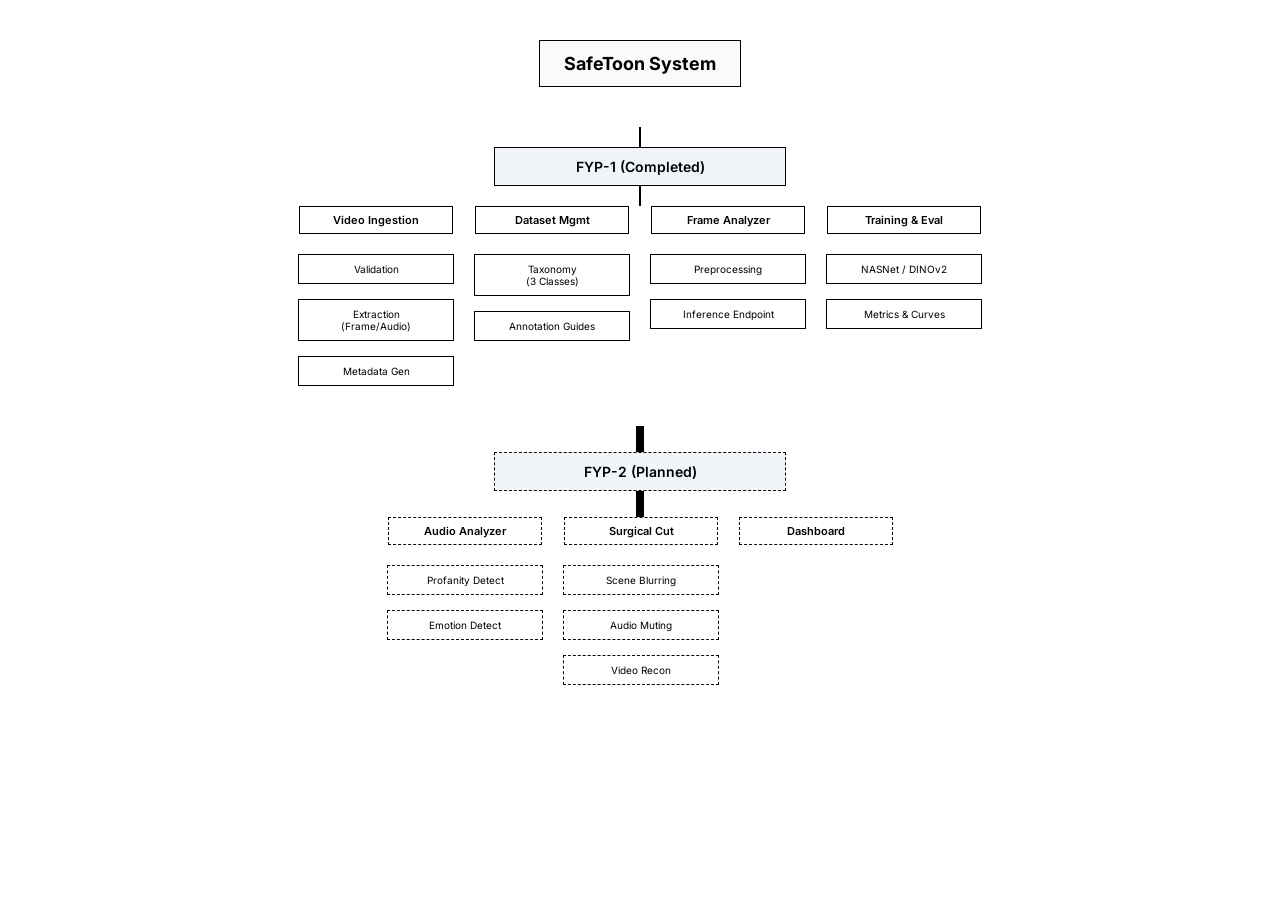
<file: wbs_chart.html>
<!DOCTYPE html>
<html lang="en">
<head>
    <meta charset="UTF-8">
    <title>WBS Chart</title>
    <link href="https://fonts.googleapis.com/css2?family=Inter:wght@400;600;700&display=swap" rel="stylesheet">
    <style>
        body {
            font-family: 'Inter', sans-serif;
            background: white;
            margin: 0;
            padding: 40px;
            display: flex;
            justify-content: center;
        }
        .wbs-container {
            display: flex;
            flex-direction: column;
            align-items: center;
            gap: 40px;
            width: fit-content;
        }
        .node {
            border: 1.5px solid #000;
            padding: 8px 12px;
            text-align: center;
            background: white;
            font-size: 14px;
            min-width: 120px;
            position: relative;
        }
        .root {
            font-weight: 700;
            font-size: 18px;
            padding: 12px 24px;
            background: #f8fafc;
        }
        .phase {
            font-weight: 600;
            background: #f1f5f9;
            padding: 10px 20px;
            width: 250px;
        }
        .module {
            font-weight: 600;
            font-size: 11px;
            padding: 6px;
            width: 140px;
        }
        .task {
            font-size: 10px;
            border-style: solid;
            border-width: 1px;
            margin-top: 10px;
            width: 130px;
            background: #fff;
        }
        .dashed {
            border-style: dashed !important;
        }
        
        .row {
            display: flex;
            gap: 20px;
            justify-content: center;
            position: relative;
        }
        
        /* Connections */
        .connector-v {
            width: 2px;
            background: #000;
            height: 20px;
        }
        
        .tree-level {
            display: flex;
            flex-direction: column;
            align-items: center;
        }
        
        .task-list {
            display: flex;
            flex-direction: column;
            align-items: center;
            gap: 5px;
            margin-top: 10px;
        }

        h1 { font-size: 1.2rem; text-align: center; margin-bottom: 2rem; }
    </style>
</head>
<body>
    <div class="wbs-container" id="wbs-chart">
        <div class="node root">SafeToon System</div>
        
        <!-- FYP-1 -->
        <div class="tree-level">
            <div class="connector-v"></div>
            <div class="node phase">FYP-1 (Completed)</div>
            <div class="connector-v"></div>
            <div class="row">
                <!-- Module 1 -->
                <div class="tree-level">
                    <div class="node module">Video Ingestion</div>
                    <div class="task-list">
                        <div class="node task">Validation</div>
                        <div class="node task">Extraction<br>(Frame/Audio)</div>
                        <div class="node task">Metadata Gen</div>
                    </div>
                </div>
                <!-- Module 2 -->
                <div class="tree-level">
                    <div class="node module">Dataset Mgmt</div>
                    <div class="task-list">
                        <div class="node task">Taxonomy<br>(3 Classes)</div>
                        <div class="node task">Annotation Guides</div>
                    </div>
                </div>
                <!-- Module 3 -->
                <div class="tree-level">
                    <div class="node module">Frame Analyzer</div>
                    <div class="task-list">
                        <div class="node task">Preprocessing</div>
                        <div class="node task">Inference Endpoint</div>
                    </div>
                </div>
                <!-- Module 4 -->
                <div class="tree-level">
                    <div class="node module">Training & Eval</div>
                    <div class="task-list">
                        <div class="node task">NASNet / DINOv2</div>
                        <div class="node task">Metrics & Curves</div>
                    </div>
                </div>
            </div>
        </div>

        <!-- FYP-2 -->
        <div class="tree-level">
            <div class="connector-v dashed"></div>
            <div class="node phase dashed">FYP-2 (Planned)</div>
            <div class="connector-v dashed"></div>
            <div class="row">
                <!-- Module 5 -->
                <div class="tree-level">
                    <div class="node module dashed">Audio Analyzer</div>
                    <div class="task-list">
                        <div class="node task dashed">Profanity Detect</div>
                        <div class="node task dashed">Emotion Detect</div>
                    </div>
                </div>
                <!-- Module 6 -->
                <div class="tree-level">
                    <div class="node module dashed">Surgical Cut</div>
                    <div class="task-list">
                        <div class="node task dashed">Scene Blurring</div>
                        <div class="node task dashed">Audio Muting</div>
                        <div class="node task dashed">Video Recon</div>
                    </div>
                </div>
                <!-- Module 7 -->
                <div class="tree-level">
                    <div class="node module dashed">Dashboard</div>
                </div>
            </div>
        </div>
    </div>
</body>
</html>
</file>
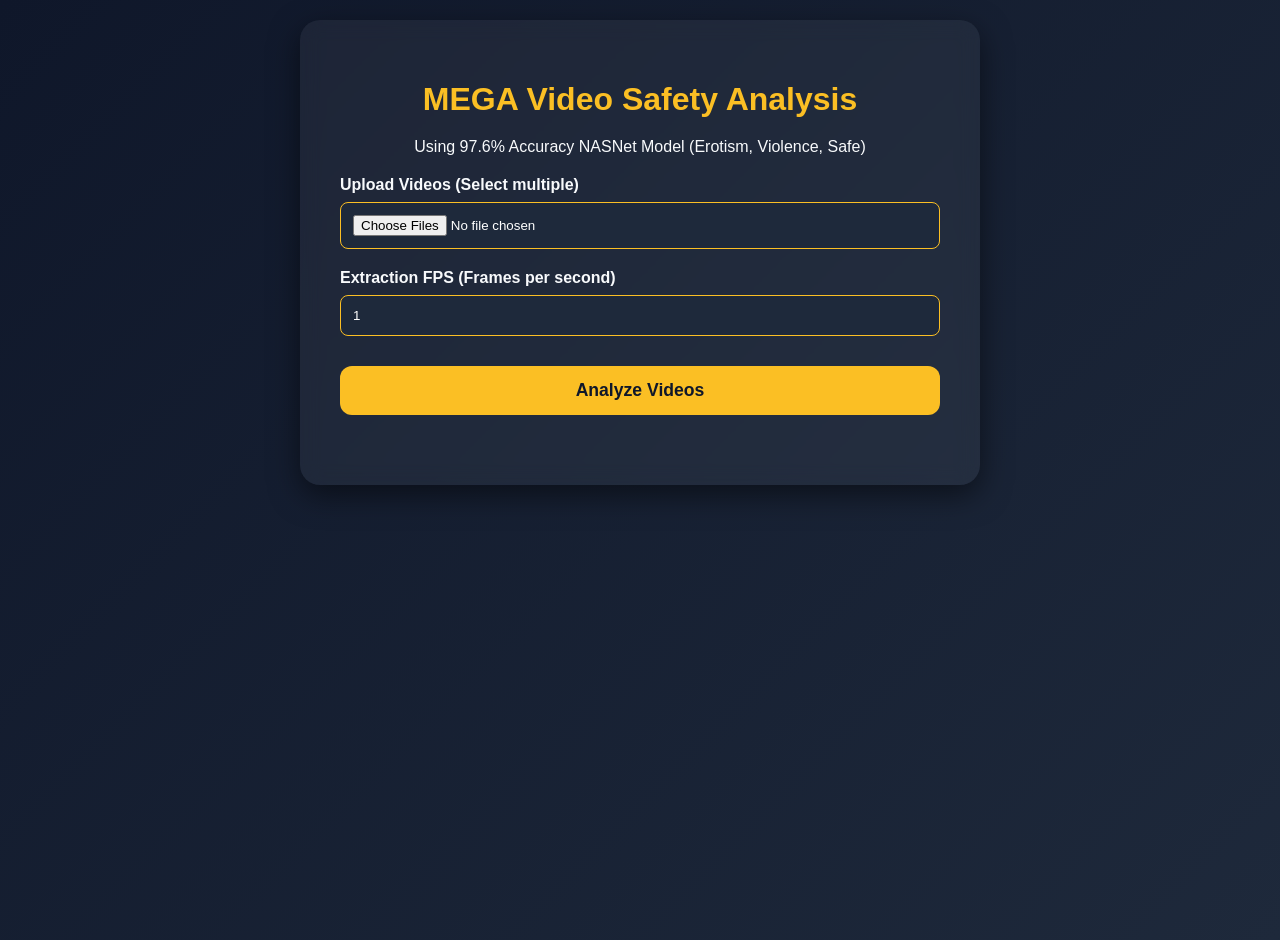
<file: templates/index_mega_video.html>
<!DOCTYPE html>
<html lang="en">
<head>
    <meta charset="UTF-8">
    <meta name="viewport" content="width=device-width, initial-scale=1.0">
    <title>SafeToon - MEGA Video Analysis</title>
    <style>
        body {
            font-family: 'Inter', sans-serif;
            background: linear-gradient(135deg, #0f172a 0%, #1e293b 100%);
            color: #f8fafc;
            display: flex;
            flex-direction: column;
            align-items: center;
            min-height: 100vh;
            margin: 0;
            padding: 20px;
        }
        .container {
            background: rgba(255, 255, 255, 0.05);
            backdrop-filter: blur(10px);
            border-radius: 20px;
            padding: 40px;
            box-shadow: 0 10px 30px rgba(0,0,0,0.5);
            max-width: 600px;
            width: 100%;
            text-align: center;
        }
        h1 { margin-bottom: 20px; color: #fbbf24; }
        .form-group {
            margin: 20px 0;
            text-align: left;
        }
        label { display: block; margin-bottom: 8px; font-weight: bold; }
        input[type="file"], input[type="number"] {
            width: 100%;
            padding: 12px;
            border-radius: 8px;
            background: #1e293b;
            color: white;
            border: 1px solid #fbbf24;
            box-sizing: border-box;
        }
        button {
            background: #fbbf24;
            color: #0f172a;
            border: none;
            padding: 14px 28px;
            border-radius: 12px;
            font-weight: bold;
            font-size: 1.1rem;
            cursor: pointer;
            transition: transform 0.2s, background 0.2s;
            width: 100%;
            margin-top: 10px;
        }
        button:hover { transform: scale(1.02); background: #fcd34d; }
        button:disabled { background: #64748b; cursor: not-allowed; transform: none; }
        #result { margin-top: 30px; text-align: left; }
        .summary-box {
            background: rgba(0, 0, 0, 0.3);
            padding: 20px;
            border-radius: 12px;
            margin-top: 15px;
            border-left: 5px solid #fbbf24;
        }
        .progress-indicator {
            color: #fbbf24;
            font-style: italic;
            margin-bottom: 10px;
        }
    </style>
</head>
<body>
    <div class="container">
        <h1>MEGA Video Safety Analysis</h1>
        <p>Using 97.6% Accuracy NASNet Model (Erotism, Violence, Safe)</p>
        
        <div class="form-group">
            <label for="videoInput">Upload Videos (Select multiple)</label>
            <input type="file" id="videoInput" accept="video/mp4,video/x-m4v,video/*" multiple>
        </div>

        <div class="form-group">
            <label for="fpsInput">Extraction FPS (Frames per second)</label>
            <input type="number" id="fpsInput" value="1" step="0.1" min="0.1">
        </div>

        <button id="processBtn" onclick="processVideo()">Analyze Videos</button>

        <div id="result"></div>
    </div>

    <script>
        async function processVideo() {
            const fileField = document.getElementById('videoInput');
            const fpsInput = document.getElementById('fpsInput').value;
            const resultDiv = document.getElementById('result');
            const btn = document.getElementById('processBtn');
            
            if (!fileField.files.length) {
                alert("Please select one or more video files first.");
                return;
            }

            btn.disabled = true;
            btn.innerText = `Processing ${fileField.files.length} video(s)...`;
            resultDiv.innerHTML = "<p class='progress-indicator'>Uploading videos and running NASNet inference... This may take a while depending on the number of videos.</p>";
            
            const formData = new FormData();
            for (let i = 0; i < fileField.files.length; i++) {
                formData.append('file', fileField.files[i]);
            }
            formData.append('fps', fpsInput);

            try {
                const response = await fetch('/process_mega_video', {
                    method: 'POST',
                    body: formData
                });
                const data = await response.json();

                if (data.success) {
                    let html = `<h3>✅ Analysis Complete</h3>`;
                    html += `<div class="summary-box">
                                <p><strong>Total Frames Scanned:</strong> ${data.total_frames}</p>
                                <p><strong>Sorted Directory:</strong> <br><small>${data.output_dir}</small></p>
                                <h4>Detection Summary:</h4><ul>`;
                    
                    for (const [cls, count] of Object.entries(data.categories)) {
                        html += `<li><strong>${cls.toUpperCase()}</strong>: ${count} frames</li>`;
                    }
                    html += `</ul>
                    <p style="font-size: 0.8rem; color: #94a3b8; margin-top: 10px;">Note: Any uncertain frames were automatically moved to 'safe'.</p>
                    </div>`;
                    resultDiv.innerHTML = html;
                } else {
                    resultDiv.innerHTML = `<p style="color: #ef4444">❌ Error: ${data.error}</p>`;
                }
            } catch (error) {
                resultDiv.innerHTML = `<p style="color: #ef4444">❌ Network Error: ${error.message}</p>`;
            } finally {
                btn.disabled = false;
                btn.innerText = "Analyze Video";
            }
        }
    </script>
</body>
</html>
</file>
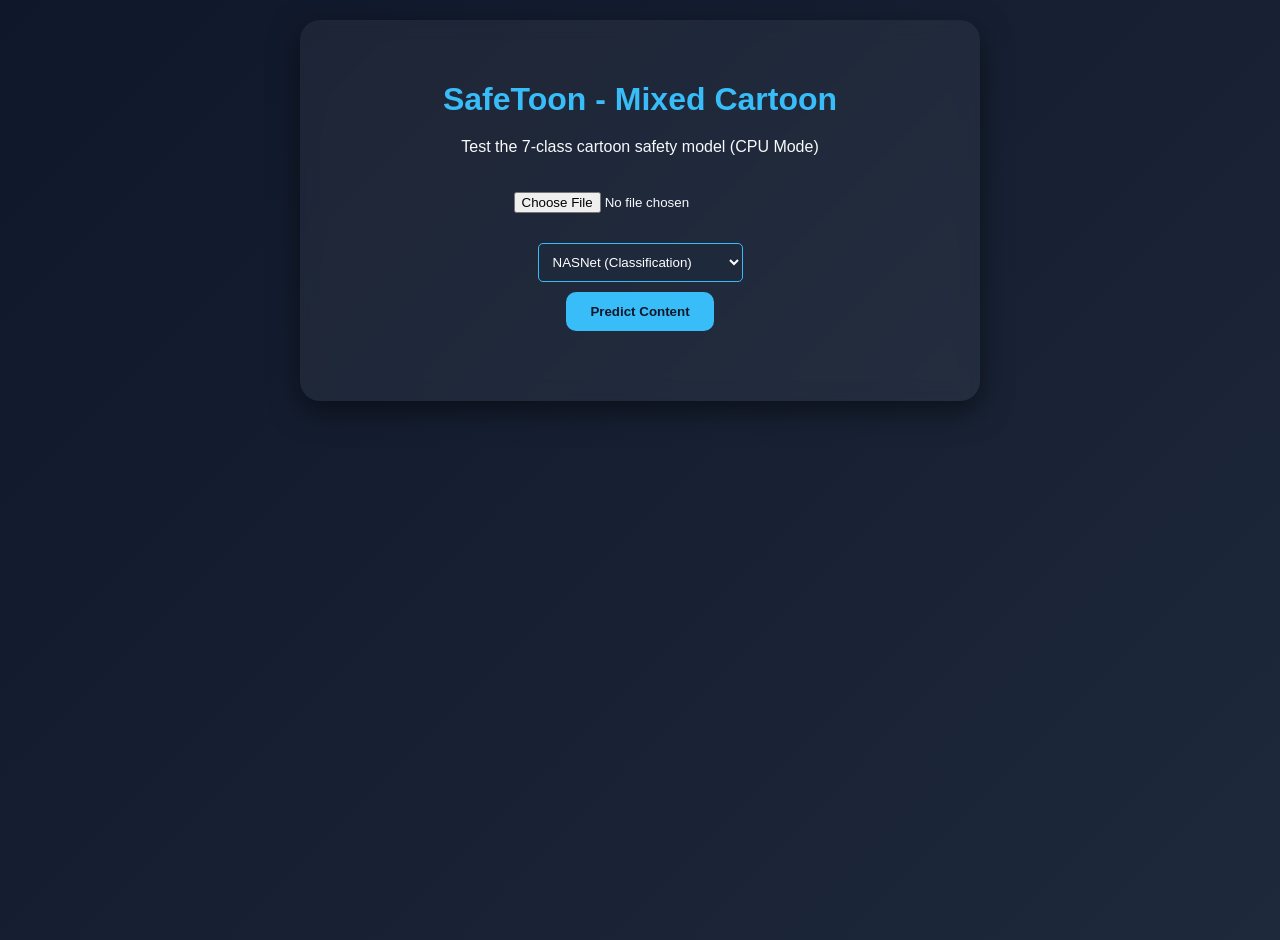
<file: templates/index_mixed.html>
<!DOCTYPE html>
<html lang="en">
<head>
    <meta charset="UTF-8">
    <meta name="viewport" content="width=device-width, initial-scale=1.0">
    <title>SafeToon - Mixed Cartoon Classifier</title>
    <style>
        body {
            font-family: 'Inter', sans-serif;
            background: linear-gradient(135deg, #0f172a 0%, #1e293b 100%);
            color: #f8fafc;
            display: flex;
            flex-direction: column;
            align-items: center;
            min-height: 100vh;
            margin: 0;
            padding: 20px;
        }
        .container {
            background: rgba(255, 255, 255, 0.05);
            backdrop-filter: blur(10px);
            border-radius: 20px;
            padding: 40px;
            box-shadow: 0 10px 30px rgba(0,0,0,0.5);
            max-width: 600px;
            width: 100%;
            text-align: center;
        }
        h1 { margin-bottom: 20px; color: #38bdf8; }
        input[type="file"] { margin: 20px 0; }
        button {
            background: #38bdf8;
            color: #0f172a;
            border: none;
            padding: 12px 24px;
            border-radius: 10px;
            font-weight: bold;
            cursor: pointer;
            transition: transform 0.2s, background 0.2s;
        }
        button:hover { transform: scale(1.05); background: #7dd3fc; }
        #result { margin-top: 30px; text-align: left; }
        .prob-bar {
            background: rgba(255, 255, 255, 0.1);
            border-radius: 5px;
            height: 10px;
            width: 100%;
            margin: 5px 0 15px 0;
            overflow: hidden;
        }
        .prob-fill {
            height: 100%;
            background: #38bdf8;
            transition: width 0.5s ease-out;
        }
        .class-label { font-weight: bold; display: flex; justify-content: space-between; }
        img#preview {
            max-width: 100%;
            border-radius: 10px;
            margin-top: 20px;
            display: none;
        }
    </style>
</head>
<body>
    <div class="container">
        <h1>SafeToon - Mixed Cartoon</h1>
        <p>Test the 7-class cartoon safety model (CPU Mode)</p>
        
        <input type="file" id="imageInput" accept="image/*">
        <br>
        <img id="preview" alt="Image preview">
        <select id="modelSelect" style="margin: 10px; padding: 10px; border-radius: 5px; background: #1e293b; color: white; border: 1px solid #38bdf8;">
            <option value="nasnet">NASNet (Classification)</option>
            <option value="yolov8">YOLOv8 (Object Detection)</option>
        </select>
        <br>
        <button onclick="predict()">Predict Content</button>

        <div id="result"></div>
    </div>

    <script>
        const imageInput = document.getElementById('imageInput');
        const preview = document.getElementById('preview');

        imageInput.onchange = evt => {
            const [file] = imageInput.files;
            if (file) {
                preview.src = URL.createObjectURL(file);
                preview.style.display = 'block';
            }
        }

        async function predict() {
            const fileField = document.getElementById('imageInput');
            const resultDiv = document.getElementById('result');
            const modelSelect = document.getElementById('modelSelect').value;
            
            if (!fileField.files[0]) {
                alert("Please select an image first.");
                return;
            }

            resultDiv.innerHTML = "Processing...";
            
            const formData = new FormData();
            formData.append('file', fileField.files[0]);
            formData.append('model_type', modelSelect);

            try {
                const response = await fetch('/predict_mixed', {
                    method: 'POST',
                    body: formData
                });
                const data = await response.json();

                if (data.success) {
                    if (data.annotated_image) {
                        document.getElementById('preview').src = 'data:image/jpeg;base64,' + data.annotated_image;
                    }
                    let html = `<h3>Prediction: <span style="color: #38bdf8">${data.prediction}</span> (${data.confidence}%)</h3>`;
                    for (const [cls, prob] of Object.entries(data.details)) {
                        html += `
                            <div class="class-label">
                                <span>${cls}</span>
                                <span>${prob}%</span>
                            </div>
                            <div class="prob-bar">
                                <div class="prob-fill" style="width: ${prob}%"></div>
                            </div>
                        `;
                    }
                    resultDiv.innerHTML = html;
                } else {
                    resultDiv.innerHTML = `<p style="color: #ef4444">Error: ${data.error}</p>`;
                }
            } catch (error) {
                resultDiv.innerHTML = `<p style="color: #ef4444">Error: ${error.message}</p>`;
            }
        }
    </script>
</body>
</html>
</file>
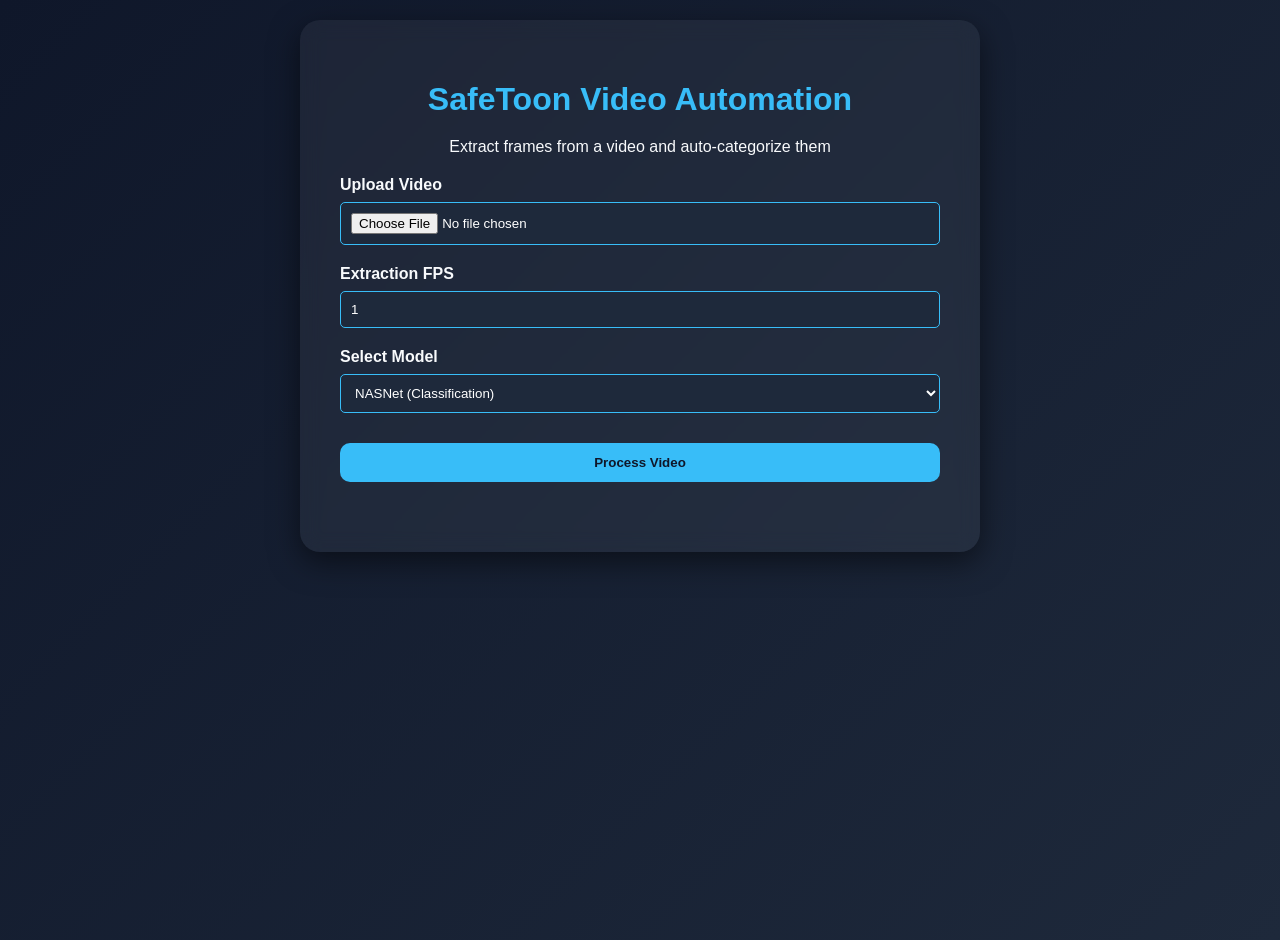
<file: templates/index_video.html>
<!DOCTYPE html>
<html lang="en">
<head>
    <meta charset="UTF-8">
    <meta name="viewport" content="width=device-width, initial-scale=1.0">
    <title>SafeToon - Video Automation</title>
    <style>
        body {
            font-family: 'Inter', sans-serif;
            background: linear-gradient(135deg, #0f172a 0%, #1e293b 100%);
            color: #f8fafc;
            display: flex;
            flex-direction: column;
            align-items: center;
            min-height: 100vh;
            margin: 0;
            padding: 20px;
        }
        .container {
            background: rgba(255, 255, 255, 0.05);
            backdrop-filter: blur(10px);
            border-radius: 20px;
            padding: 40px;
            box-shadow: 0 10px 30px rgba(0,0,0,0.5);
            max-width: 600px;
            width: 100%;
            text-align: center;
        }
        h1 { margin-bottom: 20px; color: #38bdf8; }
        .form-group {
            margin: 20px 0;
            text-align: left;
        }
        label { display: block; margin-bottom: 8px; font-weight: bold; }
        input[type="file"], input[type="number"], select {
            width: 100%;
            padding: 10px;
            border-radius: 5px;
            background: #1e293b;
            color: white;
            border: 1px solid #38bdf8;
            box-sizing: border-box;
        }
        button {
            background: #38bdf8;
            color: #0f172a;
            border: none;
            padding: 12px 24px;
            border-radius: 10px;
            font-weight: bold;
            cursor: pointer;
            transition: transform 0.2s, background 0.2s;
            width: 100%;
            margin-top: 10px;
        }
        button:hover { transform: scale(1.05); background: #7dd3fc; }
        button:disabled { background: #64748b; cursor: not-allowed; transform: none; }
        #result { margin-top: 30px; text-align: left; }
        .summary-box {
            background: rgba(0, 0, 0, 0.2);
            padding: 15px;
            border-radius: 10px;
            margin-top: 10px;
        }
    </style>
</head>
<body>
    <div class="container">
        <h1>SafeToon Video Automation</h1>
        <p>Extract frames from a video and auto-categorize them</p>
        
        <div class="form-group">
            <label for="videoInput">Upload Video</label>
            <input type="file" id="videoInput" accept="video/mp4,video/x-m4v,video/*">
        </div>

        <div class="form-group">
            <label for="fpsInput">Extraction FPS</label>
            <input type="number" id="fpsInput" value="1" step="0.1" min="0.1">
        </div>

        <div class="form-group">
            <label for="modelSelect">Select Model</label>
            <select id="modelSelect">
                <option value="nasnet">NASNet (Classification)</option>
                <option value="yolov8">YOLOv8 (Object Detection)</option>
            </select>
        </div>

        <button id="processBtn" onclick="processVideo()">Process Video</button>

        <div id="result"></div>
    </div>

    <script>
        async function processVideo() {
            const fileField = document.getElementById('videoInput');
            const fpsInput = document.getElementById('fpsInput').value;
            const modelSelect = document.getElementById('modelSelect').value;
            const resultDiv = document.getElementById('result');
            const btn = document.getElementById('processBtn');
            
            if (!fileField.files[0]) {
                alert("Please select a video file first.");
                return;
            }

            btn.disabled = true;
            btn.innerText = "Uploading & Processing... (This may take a while)";
            resultDiv.innerHTML = "<p style='color: #fbbf24'>Extracting frames and running inference on GPU... Please do not close this window.</p>";
            
            const formData = new FormData();
            formData.append('file', fileField.files[0]);
            formData.append('fps', fpsInput);
            formData.append('model_type', modelSelect);

            try {
                const response = await fetch('/process_video', {
                    method: 'POST',
                    body: formData
                });
                const data = await response.json();

                if (data.success) {
                    let html = `<h3>Processing Complete!</h3>`;
                    html += `<div class="summary-box">
                                <p><strong>Total Frames Processed:</strong> ${data.total_frames}</p>
                                <p><strong>Output Directory:</strong> ${data.output_dir}</p>
                                <h4>Category Breakdown:</h4><ul>`;
                    
                    for (const [cls, count] of Object.entries(data.categories)) {
                        html += `<li>${cls}: ${count} frames</li>`;
                    }
                    html += `</ul></div>`;
                    resultDiv.innerHTML = html;
                } else {
                    resultDiv.innerHTML = `<p style="color: #ef4444">Error: ${data.error}</p>`;
                }
            } catch (error) {
                resultDiv.innerHTML = `<p style="color: #ef4444">Network Error: ${error.message}</p>`;
            } finally {
                btn.disabled = false;
                btn.innerText = "Process Video";
            }
        }
    </script>
</body>
</html>
</file>
